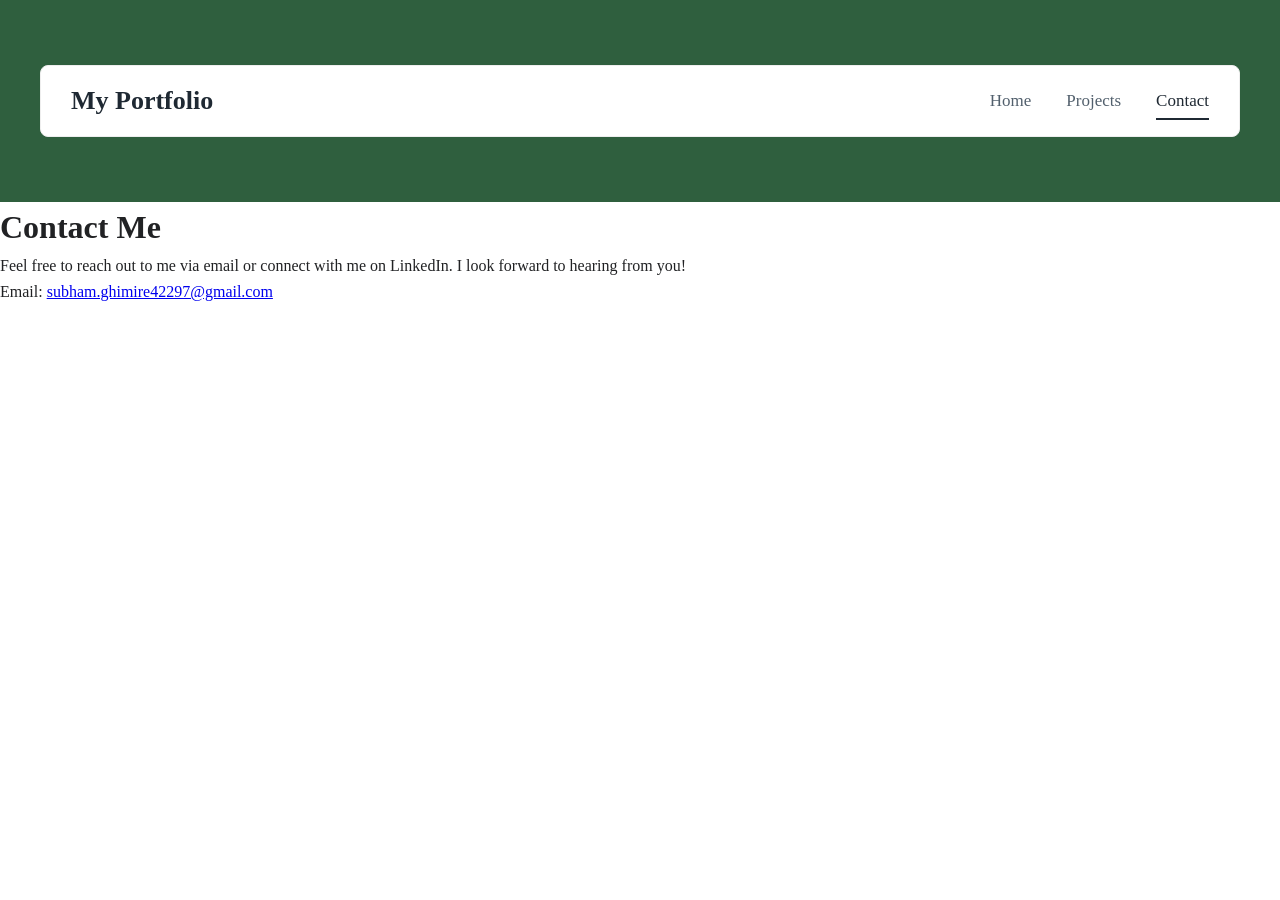
<file: contact.html>
<html>
    <body>

        <link rel="stylesheet" href="style.css">
        
        <header>
            <nav class="navbar">
                <div class="container">

                    <a href="index.html" class="logo">
                        My Portfolio
                    </a>

                    <ul class="navLinks">
                        <li><a href="index.html">Home</a></li>
                        <li><a href="project.html">Projects</a></li>
                        <li><a href="contact.html" class="active">Contact</a></li>
                    </ul>

                </div>
            </nav>
        </header>

        <h1>Contact Me</h1>
        <p>Feel free to reach out to me via email or connect with me on LinkedIn. I look forward to hearing from you!</p>
        <p>Email: <a href="mailto:subham.ghimire42297@gmail.com">subham.ghimire42297@gmail.com</a></p>
    </body>
</html>
</file>
<file: style.css>
*{
    margin : 0;
    padding : 0;
    box-sizing : border-box ;
}
body {
    font-family : Josefin Sans ;
    line-height : 1.6;
    color : #212224;
    margin: auto;
}
header {
    background-color : #2F5F3E ;
    color : white ;
    padding : 40px 20px ;
    text-align: center ;
    justify-content: space-between;
}

.navbar
{
    background-color: #ffffff;
    border: 1px solid #eeeeee;
    border-radius: 8px;
    max-width: 1200px;
    margin: 25px auto;
    padding: 0 30px;
}

.container
{
    display: flex;
    justify-content: space-between;
    align-items: center;
    height: 70px;
}

/* Logo / Site Name */

.logo
{
    font-size: 26px;
    font-weight: bold;
    color: #1F2933;
    text-decoration: none;
}

/* Navigation Links */

.navLinks
{
    display: flex;
    gap: 35px;
    list-style: none;
    margin: 0;
    padding: 0;
}

.navLinks a
{
    text-decoration: none;
    color: #52606D;
    font-size: 17px;
    font-weight: 500;
    padding: 8px 0;
    transition: color 0.25s ease;
}

.navLinks a:hover
{
    color: #1F2933;
}

/* Active Page */

.navLinks a.active
{
    color: #1F2933;
    border-bottom: 2px solid #1F2933;
}

h2 { margin : 20px 0 10px ; }

main {
    padding : 20px ;
    display: flex;
    max-width : 1200px ;
    margin : auto ;
    gap : 25px ;
    justify-content : center ;
    align-items : center ;
}
</file>
